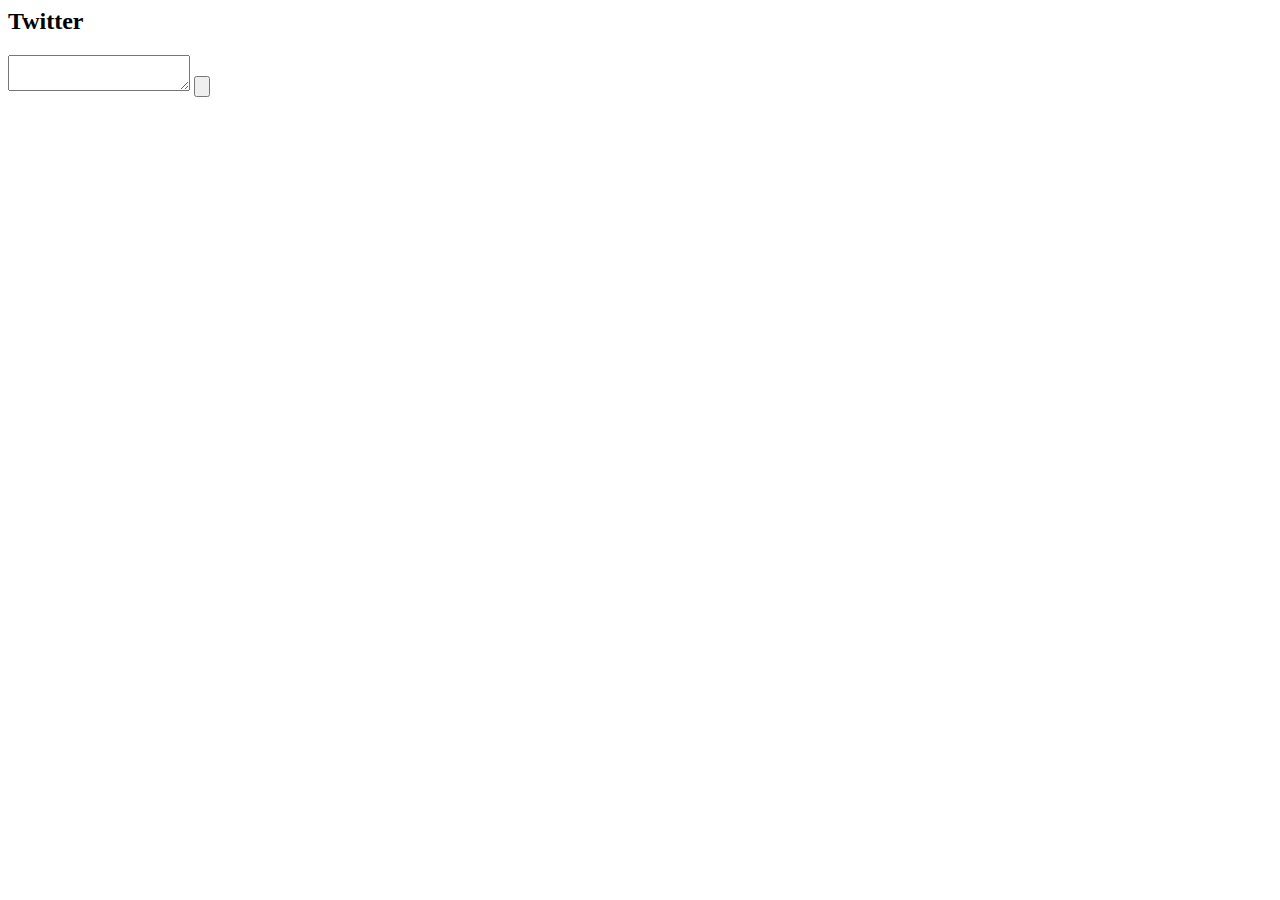
<file: test.html>
<html xmlns="http://www.w3.org/1999/xhtml">
<head runat="server">
    <title></title>
</head>
<body>
    <form id="form1" runat="server">
    <div>
    <h2>Twitter</h2>
    <textarea id="TextSearch" runat ="server"></textarea> 
    <Button id="SearchButton" runat="server"  Text="Search"/>
    <div class="content"></div>​
    </div>
        <script type="text/javascript" src="https://ajax.googleapis.com/ajax/libs/jquery/1.8.3/jquery.min.js" ></script>

    <script>
        $(document).ready(function () {
            $("#SearchButton").click(function () {

                event.preventDefault(); // ADD THIS LINE TO YOUR CODE

                $('.content').html("<em>loading...<em>");
                $.getJSON('http://search.twitter.com/search.json?q=' + $('#TextSearch').val() + '&lang=en&callback=?', function (data) {
                    var data = data.results;
                    var html = "<ul>";
                    for (var i = 0; i < data.length; i++) {
                        html += "<li><a href='http://twitter.com/" + data[i].from_user + "'>@" + data[i].from_user + "</a>: " + data[i].text + "</li>";
                    }
                    html += "</ul>";
                    $('.content').html(html);
                })
                .success(function() { alert("second success"); })
                .error(function() { alert("error"); })
                .complete(function() { alert("complete"); });
            });
        });
    </script>
    </form>
</body>
</html>
</file>
